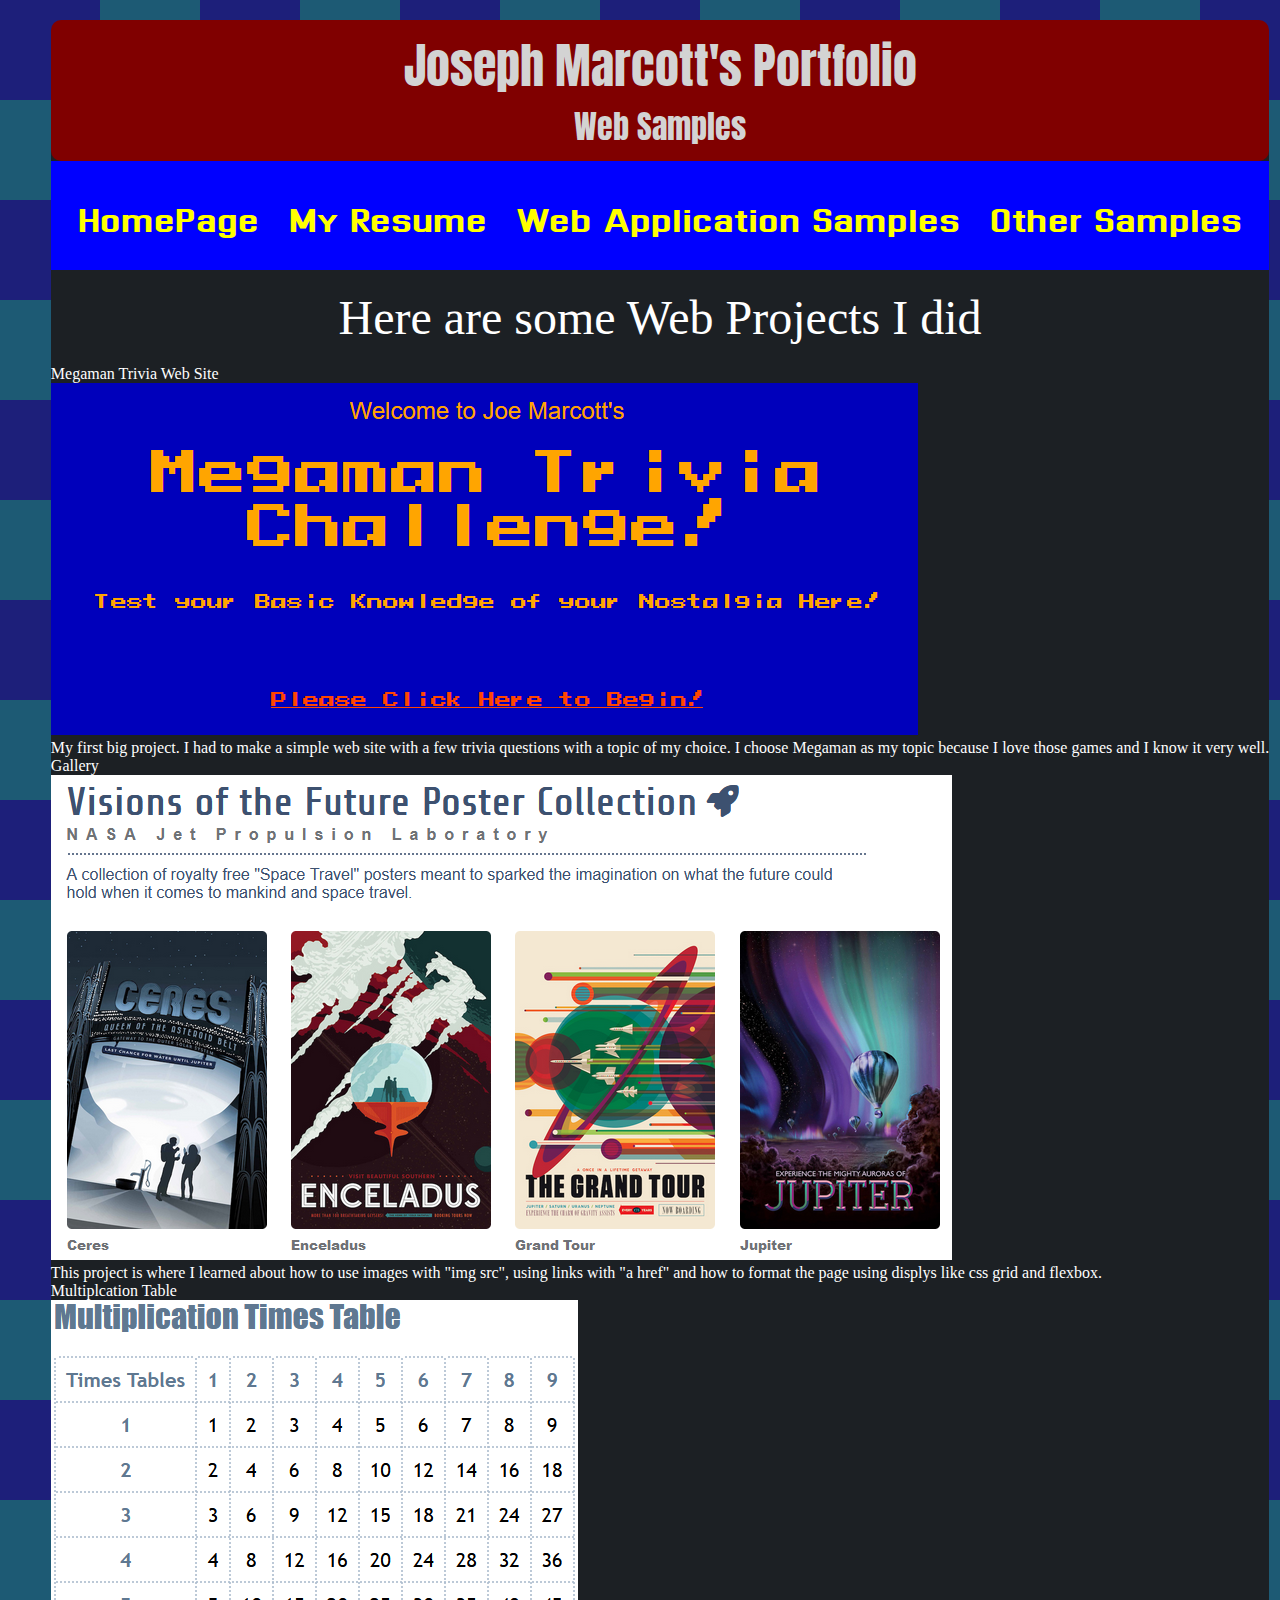
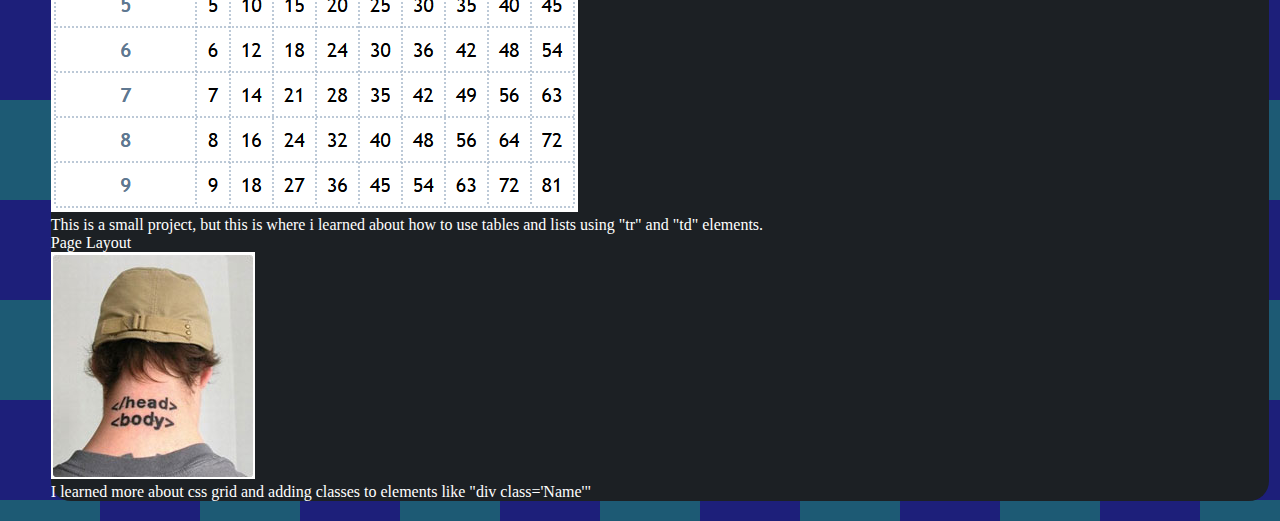
<file: WebAppSamplesPage.html>
<!DOCTYPE html>
<html lang="en">
    <head>
        <meta charset="UTF-8">
        <meta name="viewport" content="width=device-width, initial-scale=1.0">
        <title>Joe Marcott's Portfolio</title>
        <link rel="stylesheet" href="css/styles.css">
    </head>
    <body class="g-base">

        <div class="g-foreground">

            <header class="g-header">

                <div class="g-heading">Joseph Marcott's Portfolio</div>
                <div class="g-subHeading">Web Samples</div>
            </header>
            
            <nav class="g-nav">

                <a href="Index.html">HomePage</a> <a href="ResumePage.html">My Resume</a> <a href="WebAppSamplesPage.html">Web Application Samples</a> <a href="OtherSamplesPage.html">Other Samples</a>
            </nav>
        <main>
            <div id="web-header">
                <div id="web-heading">Here are some Web Projects I did</div>
            </div>

            <div class="web-content">Megaman Trivia Web Site</div>
            <img src="images\MegamanTrivia.png">
            <div class="web-description"> My first big project. I had to make a simple web site with a few trivia questions with a topic of my choice. I choose Megaman as my topic because I love those games and I know it very well.</div>

            <div class="web-content">Gallery</div>
            <img src="images\Galleryimage.png">
            <div class="web-description">This project is where I learned about how to use images with "img src", using links with "a href" and how to format the page using displys like css grid and flexbox.</div>

            <div class="web-content">Multiplcation Table</div>
            <img src="images\TimesTable.png">
            <div class="web-description">This is a small project, but this is where i learned about how to use tables and lists using "tr" and "td" elements.</div>
            
            <div class="web-content">Page Layout</div>
            <img src="images\PageLayout.png">
            <div class="web-description">I learned more about css grid and adding classes to elements like "div class='Name'"</div>
        </main>
    </body>
</file>
<file: css/styles.css>
@import url('https://fonts.googleapis.com/css2?family=Dhurjati&family=Lato:wght@900&display=swap');
@import url('https://fonts.googleapis.com/css2?family=Anton&family=Dhurjati&family=Lato:wght@900&display=swap');

.g-base {
    display: flex;
    flex-direction: column;
    flex-wrap: wrap;
    margin: auto;
    width: 100%;
    padding: 20px;
    background:linear-gradient(45deg, #1d5a74 25%, transparent 25%, transparent 75%, #1d5a74 75%) 0 0 / 200px 200px,linear-gradient(45deg, #1d5a74 25%, transparent 25%, transparent 75%, #1d5a74 75%) 100px 100px / 200px 200px,#1d1f7a;
}
    


.g-foreground{
    display: flex;
    flex-direction: column;
    flex-wrap: wrap;
    border-radius: 20px;
    margin: auto;
    color: white; /* color of text */
    background-color: #1c2024;
}


.g-header{
    text-align: center;
    display: inline-flex;
    flex-direction: column;
    flex-wrap: wrap;
    box-sizing: content-box;
    border-radius: 10px;
    background-color: #800000;
    color: lightgray;
    font-family: 'Anton', sans-serif;
    padding: 10px;
}

.g-heading {
    font-size: 3rem;
}

.g-subHeading {
    font-size: 2rem;
}

.g-nav{
    background-color: blue;
    display: flex;
    flex-wrap: wrap;
    justify-content: center;
    padding: 10px;
    font-size: 3rem;
    font-family: 'Dhurjati', sans-serif;
    gap: 30px;
}

.g-nav a {
    color: yellow; /* color of text */
    text-decoration: none;
}

.g-nav a:hover {
    color: orange;
}

#home-about{
    display: flex;
    flex-wrap: wrap;
    padding: 10px;
}

#welcome{
    margin-left: auto;
    margin-right: auto;
    font-family: 'Anton', sans-serif;
    color: lightgray;
    padding: 20px;
    font-size: 3rem;
}

.home-message{
    font-family: Arial, Helvetica, sans-serif;
    color: lightgray;
    text-align: left;
    font-size: 2rem;
    margin-bottom: 15px;
}

#Resume-Format{
    display: flex;
    flex-wrap: wrap;
    padding: 20px;
    font-size: 1.5rem;
    color: lightgray;
}

#Res-header{
    text-align: center;
    display: flex;
    flex-direction: column;
    flex-wrap: wrap;
}

#Res-heading{

    font-family: Arial, Helvetica, sans-serif;
    font-weight: bold;
    font-style: italic;
    font-size: 3.5rem;
}

#Res-subheading{

    font-family: Arial, Helvetica, sans-serif;
    font-size: 3rem;
}

.skl-header{
    text-align: center;
    display: flex;
    flex-direction: column;
    font-family: Arial, Helvetica, sans-serif;
    font-style: italic;
    font-size: 3.5rem;
    padding: 40px;
}

.info-container{
    display: flex;
    flex-wrap: wrap;
    justify-content: space-between;
    font-family: Arial, Helvetica, sans-serif;
    font-weight: bold;
    padding: 20px;
}

.res-info, .res-date{
    width: 50%;
}


.skl-list{
    font-family: Arial, Helvetica, sans-serif;
    display: flex;
    flex-direction: column;
    flex-wrap: wrap;
    text-align: left;
}

#web-header{
    text-align: center;
    font-size: 3rem;
    padding: 20px;
}
</file>
